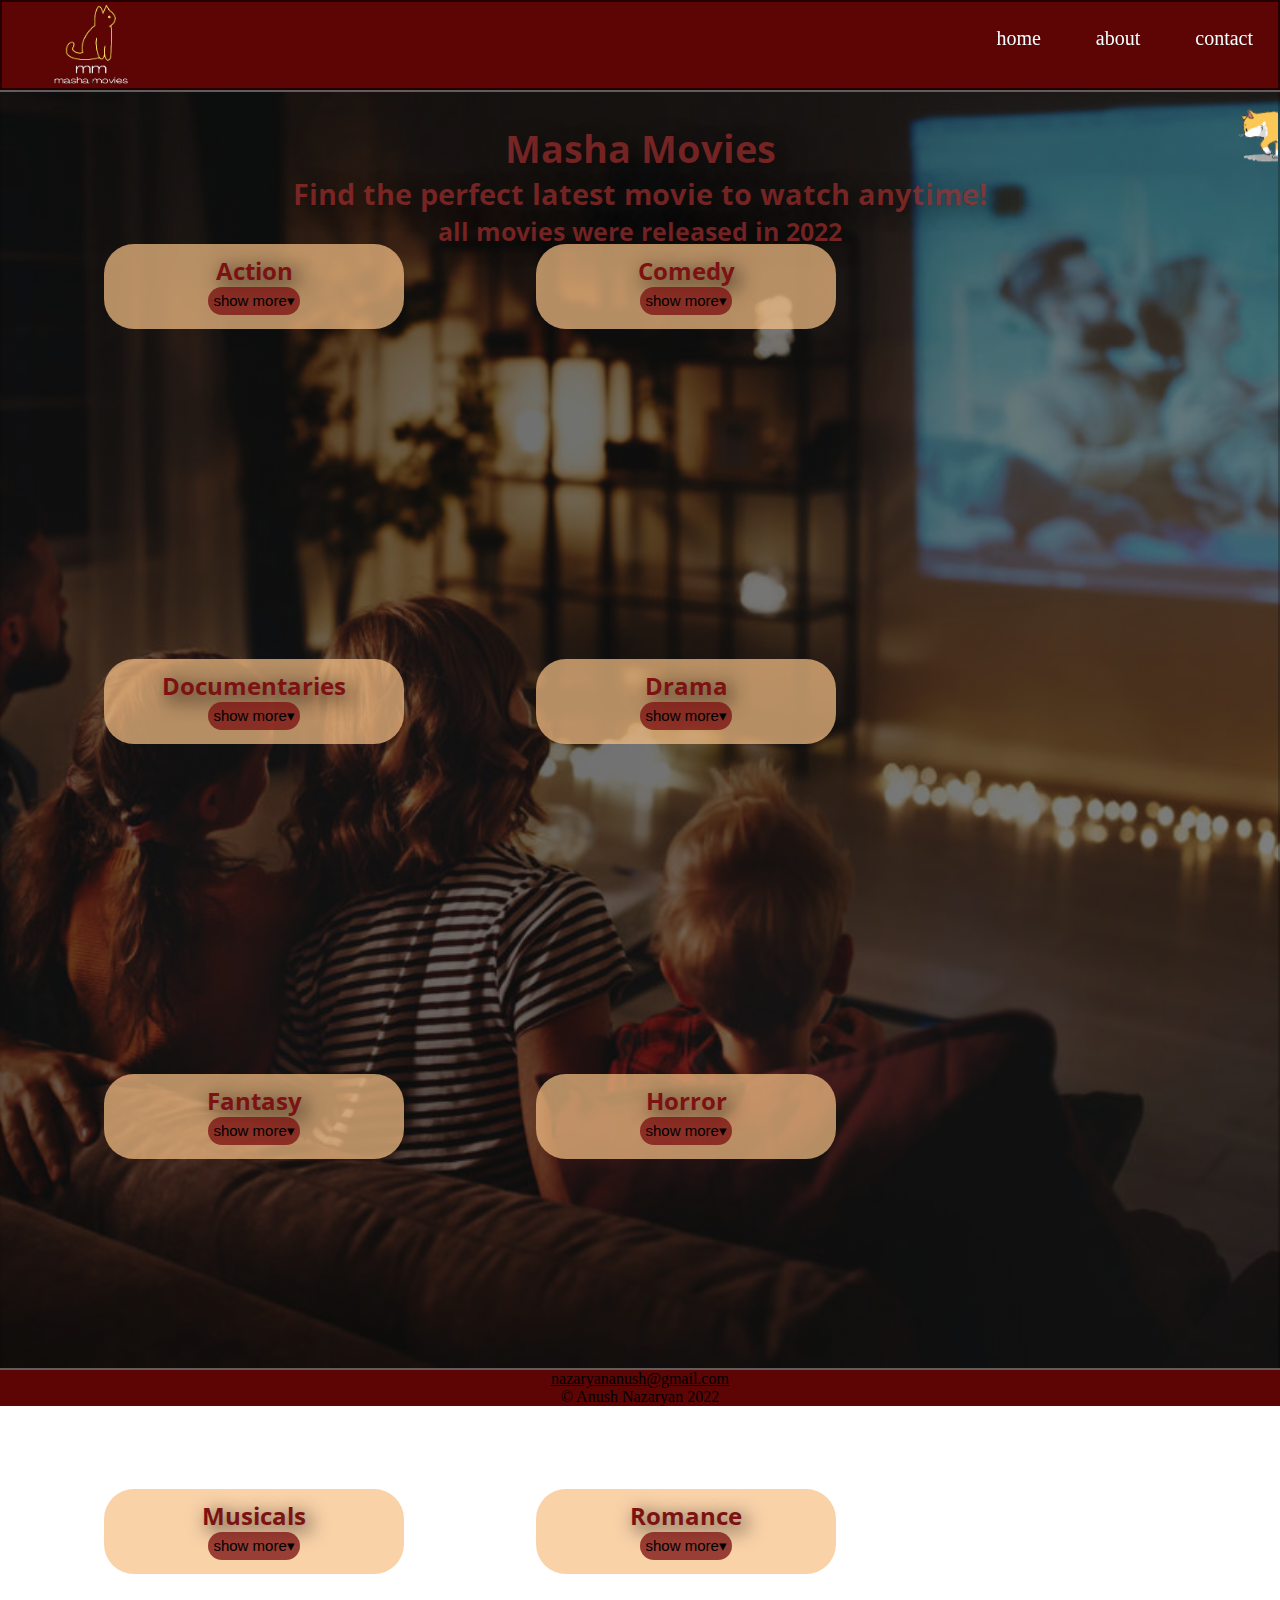
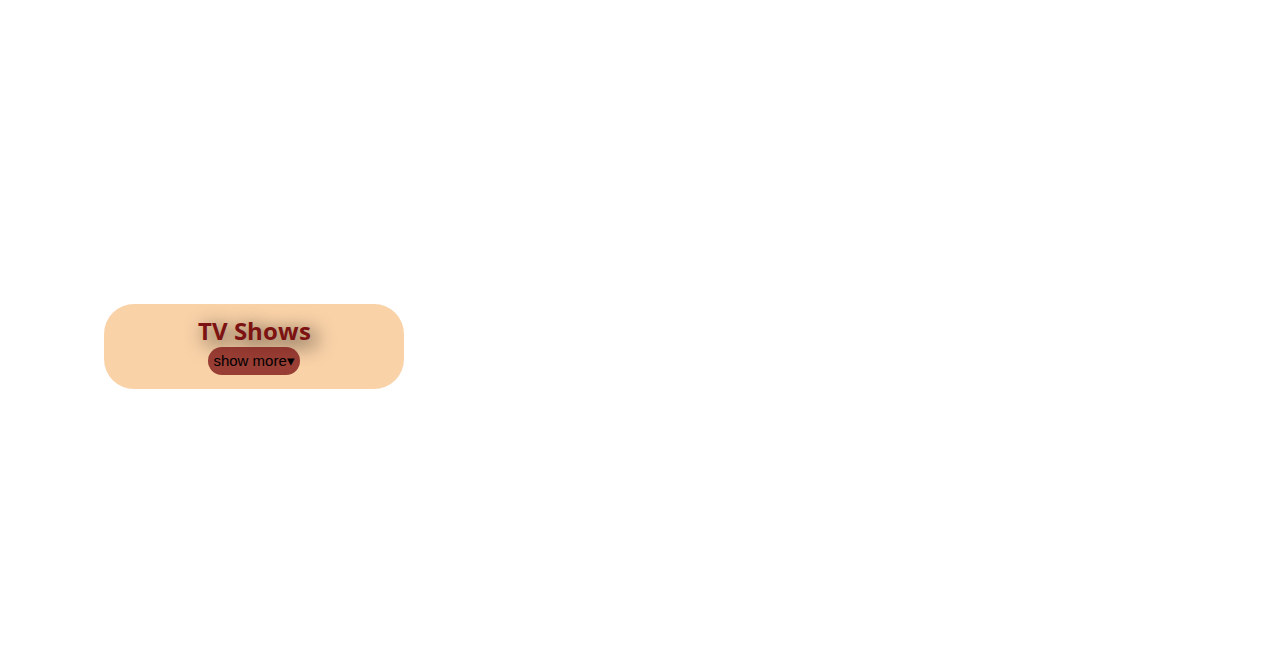
<file: index.html>
<!DOCTYPE html>
<html lang="en">
<head>
    <meta charset="UTF-8">
    <meta http-equiv="X-UA-Compatible" content="IE=edge">
    <meta name="viewport" content="width=device-width, initial-scale=1.0">
    <meta name="description" content="This is a description of your website">
    <link rel="preconnect" href="https://fonts.googleapis.com"> 
<link rel="preconnect" href="https://fonts.gstatic.com" crossorigin> 
<link href="https://fonts.googleapis.com/css2?family=Open+Sans:wght@300;500&display=swap" rel="stylesheet">
    <link rel="stylesheet" href="./css/style.css">
    <title>Home</title>
</head>
<body>
   
    <nav class="border">
        <div class="logo">
            <a href="https://annaz201816.github.io/FinalProjectRepository_August/" > <img src="./img/imageonline-co-transparentimage.jpg" height="180px" width="180px" alt="logo"></a>
        </div>  
    

    <ul>
        <a href="./index.html">
           <li>Home</li>
        </a>
        <a href="./about.html" > 
           <li>About</li>
        </a>
        <a href="./contact.html" >
           <li>Contact</li>
        </a>


    </ul>
</nav>

<main class="border">
    <div class="heroText">
        <h2>Masha Movies</h2>
        <h3>Find the perfect latest movie to watch anytime!</h3>
        <p>all movies were released in 2022</p>
        
    </div>

    <!-- <div class="backImg">
      <img src="./img/AdobeStock_289927915-scaled-e1577725809538.jpeg" alt="back">
    </div> -->
    

    <marquee behavior="scroll" direction="left">
        <img class="img1" src="./img/7d10d49f8cc89bde04981a5dfa644bad.gif" alt="catGif">
    </marquee>


    <div class="row">
        <div class="column">
            <h2>Action</h2>
            <!-- <p>(alphabetical order)</p> -->
            <div class="dropdown">
                <button class="dropbtn">show more▾</button>
                <div class="dropdown-content">
                  <a href="#"> 
                    <a href="https://www.imdb.com/title/tt6710474/" target="_blank">
                        <button>Everything Everywhere All at Once</button>
                    </a>
                  </a>
                  <a href="#">
                    <a href="https://www.imdb.com/title/tt8041270/" target="_blank">
                        <button>Jurrasic World Dominion</button>
                    </a>
                  </a>
                  <a href="#"> 
                    <a href="https://www.imdb.com/title/tt5834426/?ref_=fn_al_tt_1" target="_blank">
                        <button>Moonfall</button>
                    </a>
                  </a>
                  <a href="#"> 
                    <a href="https://www.imdb.com/title/tt12412888/" target="_blank">
                        <button>Sonic the Hedgehog 2</button>
                    </a>
                  </a>
                  <a href="#"> 
                    <a href="https://www.imdb.com/title/tt9783600/?ref_=fn_al_tt_1" target="_blank">
                        <button>Spiderhead</button>
                    </a>
                  </a>
                  <a href="#"> 
                    <a href="https://www.imdb.com/title/tt2463208/?ref_=nv_sr_srsg_0" target="_blank">
                        <button>The Adam Project</button>
                    </a>
                  </a>
                  <a href="#"> 
                    <a href="https://www.imdb.com/title/tt1877830/?ref_=nv_sr_srsg_0" target="_blank">
                        <button>The Batman</button>
                    </a>
                  </a>
                  <a href="#"> 
                    <a href="https://www.imdb.com/title/tt1649418/?ref_=nv_sr_srsg_0" target="_blank">
                        <button>The Gray Man</button>
                    </a>
                  </a>
                  <a href="#"> 
                    <a href="https://www.imdb.com/title/tt13320622/?ref_=fn_al_tt_1" target="_blank">
                        <button>The Lost City</button>
                    </a>
                  </a>
                  <a href="#"> 
                    <a href="https://www.imdb.com/title/tt11138512/?ref_=nv_sr_srsg_7" target="_blank">
                        <button>The Northman</button>
                    </a>
                  </a>
                </div>
              </div> 

        </div>
        <div class="column">
            <h2>Comedy</h2>
            <!-- <p>(alphabetical order)</p> -->
            <div class="dropdown">
                <button class="dropbtn">show more▾</button>
                <div class="dropdown-content">
                  <a href="#"> 
                    <a href="https://www.imdb.com/title/tt13249596/?ref_=fn_al_tt_1" target="_blank">
                        <button>Father of the Bride</button>
                    </a>
                  </a>
                  <a href="#">
                    <a href="https://www.imdb.com/title/tt6264654/?ref_=fn_al_tt_1" target="_blank">
                        <button>Free Guy</button>
                    </a>
                  </a>
                  <a href="#"> 
                    <a href="https://www.imdb.com/title/tt13352968/?ref_=fn_al_tt_1" target="_blank">
                        <button>Good Luck to You, Leo Grande</button>
                    </a>
                  </a>
                  <a href="#"> 
                    <a href="https://www.imdb.com/title/tt9848626/?ref_=nv_sr_srsg_5" target="_blank">
                        <button>Hotel Transylvania 4: Transformania</button>
                    </a>
                  </a>
                  <a href="#"> 
                    <a href="https://www.imdb.com/title/tt8009428/?ref_=fn_al_tt_1" target="_blank">
                        <button>Hustle</button>
                    </a>
                  </a>
                  <a href="#"> 
                    <a href="https://www.imdb.com/title/tt5113044/?ref_=nv_sr_srsg_1" target="_blank">
                        <button>Minions: The Rise of Gru</button>
                    </a>
                  </a>
                  <a href="#"> 
                    <a href="https://www.imdb.com/title/tt8115900/?ref_=fn_al_tt_1" target="_blank">
                        <button>The Bad Guys</button>
                    </a>
                  </a>
                  <a href="#"> 
                    <a href="https://www.imdb.com/title/tt7466442/?ref_=nv_sr_srsg_0" target="_blank">
                        <button>The Bob's Burgers Movie</button>
                    </a>
                  </a>
                  <a href="#"> 
                    <a href="https://www.imdb.com/title/tt11671006/?ref_=nv_sr_srsg_0" target="_blank">
                        <button>The Man from Toronto</button>
                    </a>
                  </a>
                  <a href="#"> 
                    <a href="https://www.imdb.com/title/tt8097030/?ref_=nv_sr_srsg_0" target="_blank">
                        <button>Turning Red</button>
                    </a>
                  </a>
                </div>
              </div> 
        </div>
        <div class="column">
            <h2>Documentaries</h2>
            <div class="dropdown">
                <button class="dropbtn">show more▾</button>
                <div class="dropdown-content">
                  <a href="#"> 
                    <a href="https://www.imdb.com/title/tt19768508/?ref_=fn_al_tt_1" target="_blank">
                        <button>Cyber Hell: Exposing an Internet Horror</button>
                    </a>
                  </a>
                  <a href="#">
                    <a href="https://www.imdb.com/title/tt21059520/?ref_=fn_al_tt_1" target="_blank">
                        <button>Girl in the Picture</button>
                    </a>
                  </a>
                  <a href="#"> 
                    <a href="https://www.imdb.com/title/tt20560404/?ref_=fn_al_tt_1" target="_blank">
                        <button>Keep Sweet: Pray and Obey</button>
                    </a>
                  </a>
                  <a href="#"> 
                    <a href="https://www.imdb.com/title/tt21098728/?ref_=nv_sr_srsg_0" target="_blank">
                        <button>Most Hated Man on the Planet</button>
                    </a>
                  </a>
                  <a href="#"> 
                    <a href="https://www.imdb.com/title/tt19704638/?ref_=fn_al_tt_1" target="_blank">
                        <button>Our Father</button>
                    </a>
                  </a>
                  <a href="#"> 
                    <a href="https://www.imdb.com/title/tt18555320/?ref_=nv_sr_srsg_0" target="_blank">
                        <button>Return to Space</button>
                    </a>
                  </a>
                  <a href="#"> 
                    <a href="https://www.imdb.com/title/tt19034332/?ref_=nv_sr_srsg_0" target="_blank">
                        <button>The Mystery of Marilyn Monroe: The Unheard Tapes</button>
                    </a>
                  </a>
                  <a href="#"> 
                    <a href="https://www.imdb.com/title/tt14992922/?ref_=nv_sr_srsg_0" target="_blank">
                        <button>The Tinder Swindler</button>
                    </a>
                  </a>
                  <a href="#"> 
                    <a href="https://www.imdb.com/title/tt16378482/?ref_=nv_sr_srsg_0" target="_blank">
                        <button>We met in Virtual Reality</button>
                    </a>
                  </a>
                  <a href="#"> 
                    <a href="https://www.imdb.com/title/tt19034522/?ref_=nv_sr_srsg_0" target="_blank">
                        <button>White Hot: The Rise and Fall of Abercrombie & Fitch</button>
                    </a>
                  </a>
                </div>
              </div> 
        </div>
        <div class="column">
            <h2>Drama</h2>
            <div class="dropdown">
              <button class="dropbtn">show more▾</button>
              <div class="dropdown-content">
                <a href="#"> 
                  <a href="https://www.imdb.com/title/tt14584284/" target="_blank">
                      <button>Alone Together</button>
                  </a>
                </a>
                <a href="#">
                  <a href="https://www.imdb.com/title/tt7657566/?ref_=nv_sr_srsg_0" target="_blank">
                      <button>Death on the Nile</button>
                  </a>
                </a>
                <a href="#"> 
                  <a href="https://www.imdb.com/title/tt2180339/?ref_=fn_al_tt_1" target="_blank">
                      <button>Deep Water</button>
                  </a>
                </a>
                <a href="#"> 
                  <a href="https://www.imdb.com/title/tt11252248/?ref_=nv_sr_srsg_0" target="_blank">
                      <button>Dog</button>
                  </a>
                </a>
                <a href="#"> 
                  <a href="https://www.imdb.com/title/tt11703710/?ref_=nv_sr_srsg_0" target="_blank">
                      <button>Downtown Abbey: A New Era</button>
                  </a>
                </a>
                <a href="#"> 
                  <a href="https://www.imdb.com/title/tt10298810/?ref_=nv_sr_srsg_0" target="_blank">
                      <button>Lightyear</button>
                  </a>
                </a>
                <a href="#"> 
                  <a href="https://www.imdb.com/title/tt13841850/?ref_=nv_sr_srsg_0" target="_blank">
                      <button>Men</button>
                  </a>
                </a>
                <a href="#"> 
                  <a href="https://www.imdb.com/title/tt11365186/?ref_=nv_sr_srsg_0" target="_blank">
                      <button>Redeeming Love</button>
                  </a>
                </a>
                <a href="#"> 
                  <a href="https://www.imdb.com/title/tt5322004/?ref_=fn_al_tt_1" target="_blank">
                      <button>Three Months</button>
                  </a>
                </a>
                <a href="#"> 
                  <a href="https://www.imdb.com/title/tt12004038/?ref_=nv_sr_srsg_0" target="_blank">
                      <button>Watcher</button>
                  </a>
                </a>
              </div>
            </div> 
        </div>
        <div class="column">
            <h2>Fantasy</h2>
            <div class="dropdown">
              <button class="dropbtn">show more▾</button>
              <div class="dropdown-content">
                <a href="#"> 
                  <a href="https://www.imdb.com/title/tt7813294/?ref_=nv_sr_srsg_0" target="_blank">
                      <button>A Fairy Tale After All</button>
                  </a>
                </a>
                <a href="#">
                  <a href="https://www.imdb.com/title/tt11541872/?ref_=fn_al_tt_1" target="_blank">
                      <button>Big Bug</button>
                  </a>
                </a>
                <a href="#"> 
                  <a href="https://www.imdb.com/title/tt10308878/?ref_=nv_sr_srsg_0" target="_blank">
                      <button>Big Gold Brick</button>
                  </a>
                </a>
                <a href="#"> 
                  <a href="https://www.imdb.com/title/tt13094586/?ref_=nv_sr_srsg_0" target="_blank">
                      <button>Cosmic Dawn</button>
                  </a>
                </a>
                <a href="#"> 
                  <a href="https://www.imdb.com/title/tt9419884/?ref_=fn_al_tt_1" target="_blank">
                      <button>Doctor Strange in the Multiverse of Madness</button>
                  </a>
                </a>
                <a href="#"> 
                  <a href="https://www.imdb.com/title/tt4123432/?ref_=nv_sr_srsg_0" target="_blank">
                      <button>Fantastic Beasts: The Secrets of Dumbledore</button>
                  </a>
                </a>
                <a href="#"> 
                  <a href="https://www.imdb.com/title/tt1798632/?ref_=nv_sr_srsg_0" target="_blank">
                      <button>Fire Starter</button>
                  </a>
                </a>
                <a href="#"> 
                  <a href="https://www.imdb.com/title/tt8851148/?ref_=nv_sr_srsg_10" target="_blank">
                      <button>The In Between</button>
                  </a>
                </a>
                <a href="#"> 
                  <a href="https://www.imdb.com/title/tt1023464/?ref_=nv_sr_srsg_0" target="_blank">
                      <button>The Lost Girls</button>
                  </a>
                </a>
                <a href="#"> 
                  <a href="https://www.imdb.com/title/tt9288046/?ref_=nv_sr_srsg_0" target="_blank">
                      <button>The Sea Beast</button>
                  </a>
                </a>
              </div>
            </div> 
        </div>
        <div class="column">
            <h2>Horror</h2>
            <div class="dropdown">
              <button class="dropbtn">show more▾</button>
              <div class="dropdown-content">
                <a href="#"> 
                  <a href="https://www.imdb.com/title/tt11514780/?ref_=fn_al_tt_1" target="_blank">
                      <button>Choose or Die</button>
                  </a>
                </a>
                <a href="#">
                  <a href="https://www.imdb.com/title/tt13403046/?ref_=fn_al_tt_1" target="_blank">
                      <button>Fresh</button>
                  </a>
                </a>
                <a href="#"> 
                  <a href="https://www.imdb.com/title/tt12519030/?ref_=nv_sr_srsg_0" target="_blank">
                      <button>Hatching</button>
                  </a>
                </a>
                <a href="#"> 
                  <a href="https://www.imdb.com/title/tt18968540/?ref_=nv_sr_srsg_0" target="_blank">
                      <button>Incantation</button>
                  </a>
                </a>
                <a href="#"> 
                  <a href="https://www.imdb.com/title/tt11286210/?ref_=nv_sr_srsg_8" target="_blank">
                      <button>Master</button>
                  </a>
                </a>
                <a href="#"> 
                  <a href="https://www.imdb.com/title/tt11245972/" target="_blank">
                      <button>Scream</button>
                  </a>
                </a>
                <a href="#"> 
                  <a href="https://www.imdb.com/title/tt14550642/?ref_=nv_sr_srsg_0" target="_blank">
                      <button>The Cellar</button>
                  </a>
                </a>
                <a href="#"> 
                  <a href="https://www.imdb.com/title/tt10509906/?ref_=nv_sr_srsg_0" target="_blank">
                      <button>The Coven: The Long Night</button>
                  </a>
                </a>
                <a href="#"> 
                  <a href="https://www.imdb.com/title/tt13235822/?ref_=nv_sr_srsg_0" target="_blank">
                      <button>Umma</button>
                  </a>
                </a>
                <a href="#"> 
                  <a href="https://www.imdb.com/title/tt13560574/?ref_=nv_sr_srsg_0" target="_blank">
                      <button>X</button>
                  </a>
                </a>
              </div>
            </div> 
        </div>
        <div class="column">
            <h2>Musicals</h2>
            <div class="dropdown">
              <button class="dropbtn">show more▾</button>
              <div class="dropdown-content">
                <a href="#"> 
                  <a href="https://www.imdb.com/title/tt14696284/?ref_=nv_sr_srsg_0" target="_blank">
                      <button>Better Nate Than Ever</button>
                  </a>
                </a>
                <a href="#">
                  <a href="https://www.imdb.com/title/tt1596342/?ref_=nv_sr_srsg_0" target="_blank">
                      <button>Disenchanted</button>
                  </a>
                </a>
                <a href="#"> 
                  <a href="https://www.imdb.com/title/tt14590650/?ref_=nv_sr_srsg_6" target="_blank">
                      <button>Don Juan</button>
                  </a>
                </a>
                <a href="#"> 
                  <a href="https://www.imdb.com/title/tt3704428/?ref_=fn_al_tt_1" target="_blank">
                      <button>Elvis</button>
                  </a>
                </a>
                <a href="#"> 
                  <a href="https://www.imdb.com/title/tt14109994/?ref_=nv_sr_srsg_0" target="_blank">
                      <button>Hollywood Stargirl</button>
                  </a>
                </a>
                <a href="#"> 
                  <a href="https://www.imdb.com/title/tt12193804/?ref_=nv_sr_srsg_0" target="_blank">
                      <button>I Wanna Dance with Somebody</button>
                  </a>
                </a>
                <a href="#"> 
                  <a href="https://www.imdb.com/title/tt12141112/?ref_=nv_sr_srsg_0" target="_blank">
                      <button>Metal Lords</button>
                  </a>
                </a>
                <a href="#"> 
                  <a href="https://www.imdb.com/title/tt2201261/?ref_=nv_sr_srsg_0" target="_blank">
                      <button>The Sky Is Everywhere</button>
                  </a>
                </a>
                <a href="#"> 
                  <a href="https://www.imdb.com/title/tt10160886/?ref_=nv_sr_srsg_0" target="_blank">
                      <button>The Sneakerella</button>
                  </a>
                </a>
                <a href="#"> 
                  <a href="https://www.imdb.com/title/tt19867058/?ref_=nv_sr_srsg_0" target="_blank">
                      <button>Trevor: The Musical</button>
                  </a>
                </a>
              </div>
            </div> 
        </div>
        <div class="column">
            <h2>Romance</h2>
            <div class="dropdown">
              <button class="dropbtn">show more▾</button>
              <div class="dropdown-content">
                <a href="#"> 
                  <a href="https://www.imdb.com/title/tt15215512/?ref_=nv_sr_srsg_0" target="_blank">
                      <button>A Perfect Pairing</button>
                  </a>
                </a>
                <a href="#">
                  <a href="https://www.imdb.com/title/tt11464446/?ref_=nv_sr_srsg_0" target="_blank">
                      <button>Anything's Possible</button>
                  </a>
                </a>
                <a href="#"> 
                  <a href="https://www.imdb.com/title/tt11364112/" target="_blank">
                      <button>Beauty</button>
                  </a>
                </a>
                <a href="#"> 
                  <a href="https://www.imdb.com/title/tt15096128/?ref_=nv_sr_srsg_3" target="_blank">
                      <button>Crush</button>
                  </a>
                </a>
                <a href="#"> 
                  <a href="https://www.imdb.com/title/tt14247286/?ref_=nv_sr_srsg_0" target="_blank">
                      <button>Four to Dinner</button>
                  </a>
                </a>
                <a href="#"> 
                  <a href="https://www.imdb.com/title/tt10223460/?ref_=nv_sr_srsg_0" target="_blank">
                      <button>Marry Me</button>
                  </a>
                </a>
                <a href="#"> 
                  <a href="https://www.imdb.com/title/tt15143222/?ref_=nv_sr_srsg_0" target="_blank">
                      <button>My Fake Boyfriend</button>
                  </a>
                </a>
                <a href="#"> 
                  <a href="https://www.imdb.com/title/tt13456318/?ref_=nv_sr_srsg_0" target="_blank">
                      <button>Persuasion</button>
                  </a>
                </a>
                <a href="#"> 
                  <a href="https://www.imdb.com/title/tt4081630/?ref_=nv_sr_srsg_0" target="_blank">
                      <button>The Valet</button>
                  </a>
                </a>
                <a href="#"> 
                  <a href="https://www.imdb.com/title/tt13276352/?ref_=nv_sr_srsg_0" target="_blank">
                      <button>Toscana</button>
                  </a>
                </a>
              </div>
            </div> 
        </div>
        <div class="column">
            <h2>TV Shows</h2>
            <div class="dropdown">
              <button class="dropbtn">show more▾</button>
              <div class="dropdown-content">
                <a href="#"> 
                  <a href="https://www.imdb.com/title/tt12306692/?ref_=nv_sr_srsg_0" target="_blank">
                      <button>American Horror Stories</button>
                  </a>
                </a>
                <a href="#">
                  <a href="https://www.imdb.com/title/tt11444366/?ref_=nv_sr_srsg_0" target="_blank">
                      <button>Becoming Elizabeth</button>
                  </a>
                </a>
                <a href="#"> 
                  <a href="https://www.imdb.com/title/tt13729648/?ref_=fn_al_tt_1" target="_blank">
                      <button>Candy</button>
                  </a>
                </a>
                <a href="#"> 
                  <a href="https://www.imdb.com/title/tt14271498/?ref_=fn_al_tt_1" target="_blank">
                      <button>Loot</button>
                  </a>
                </a>
                <a href="#"> 
                  <a href="https://www.imdb.com/title/tt13075042/?ref_=nv_sr_srsg_0" target="_blank">
                      <button>Pretty Little Liars: Original Sin</button>
                  </a>
                </a>
                <a href="#"> 
                  <a href="https://www.imdb.com/title/tt11280740/?ref_=nv_sr_srsg_0" target="_blank">
                      <button>Severance</button>
                  </a>
                </a>
                <a href="#"> 
                  <a href="https://www.imdb.com/title/tt2953250/?ref_=nv_sr_srsg_0" target="_blank">
                      <button>Shining Girls</button>
                  </a>
                </a>
                <a href="#"> 
                  <a href="https://www.imdb.com/title/tt4574334/?ref_=fn_al_tt_1" target="_blank">
                      <button>Stranger Things</button>
                  </a>
                </a>
                <a href="#"> 
                  <a href="https://www.imdb.com/title/tt10166622/?ref_=nv_sr_srsg_0" target="_blank">
                      <button>The Dropout</button>
                  </a>
                </a>
                <a href="#"> 
                  <a href="https://www.imdb.com/title/tt1998372/?ref_=nv_sr_srsg_0" target="_blank">
                      <button>Under the Banner of Heaven</button>
                  </a>
                </a>
              </div>
            </div> 
        </div>
    </div>
    
    
</main>


<footer>
    <a href="mailto:nazaryananush@gmail.com">nazaryananush@gmail.com</a>

    <p>&copy; Anush Nazaryan 2022</p>
</footer>


</body>
</html>
</file>
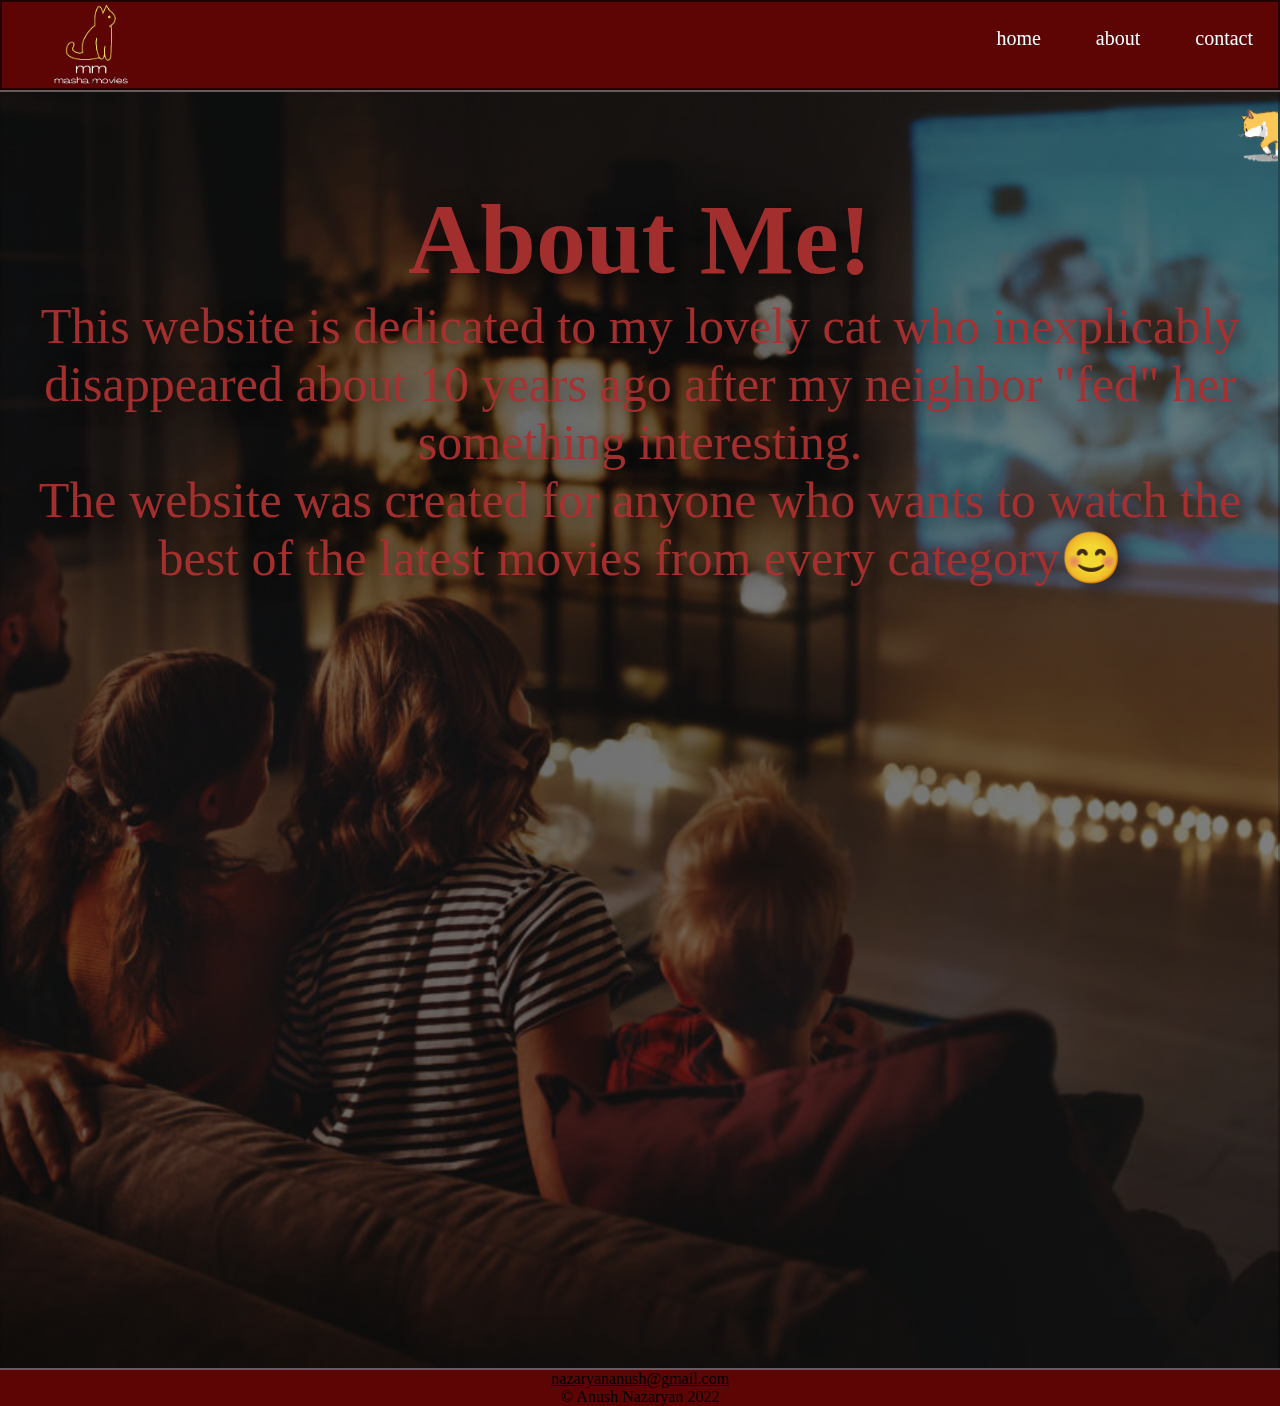
<file: about.html>
<!DOCTYPE html>
<html lang="en">
<head>
    <meta charset="UTF-8">
    <meta http-equiv="X-UA-Compatible" content="IE=edge">
    <meta name="viewport" content="width=device-width, initial-scale=1.0">
    <link rel="stylesheet" href="./css/about.css">
    <link rel="preconnect" href="https://fonts.gstatic.com" crossorigin> 
<link href="https://fonts.googleapis.com/css2?family=Open+Sans:wght@300;500&display=swap" rel="stylesheet">
    <title>About</title>
</head>
<body>

  <nav class="border">
        <div class="logo">
            <a href="/index.html" > <img src="./img/imageonline-co-transparentimage.jpg" height="180px" width="180px" alt="logo"></a>
        </div>  
    

    <ul>
        <a href="./index.html">
           <li>Home</li>
        </a>
        <a href="./about.html" >
           <li>About</li>
        </a>
        <a href="./contact.html" >
           <li>Contact</li>
        </a>


    </ul>
</nav>
<main class="border">
    
    <marquee behavior="scroll" direction="left">
         <img class="img1" src="./img/7d10d49f8cc89bde04981a5dfa644bad.gif" alt="catGif">
    </marquee>

    <div class="heroText">
        <h1>About Me!</h1>
        <p>This website is dedicated to my lovely cat who inexplicably disappeared about 10 years ago after my neighbor "fed" her something interesting.</p>
        <p>The website was created for anyone who wants to watch the best of the latest movies from every category😊</p>
    </div>


    <div class="video">
       <iframe width="800" height="500" src="https://www.youtube.com/embed/jfKfPfyJRdk" title="YouTube video player" frameborder="0" allow="accelerometer; autoplay; clipboard-write; encrypted-media; gyroscope; picture-in-picture" allowfullscreen></iframe>
    </div>

   <div class="lastText">
    <h2></h2>
   </div>
</main>

<footer>
    <a href="mailto:nazaryananush@gmail.com">nazaryananush@gmail.com</a>

    <p>&copy; Anush Nazaryan 2022</p>
</footer>

</body>
</html>
</file>
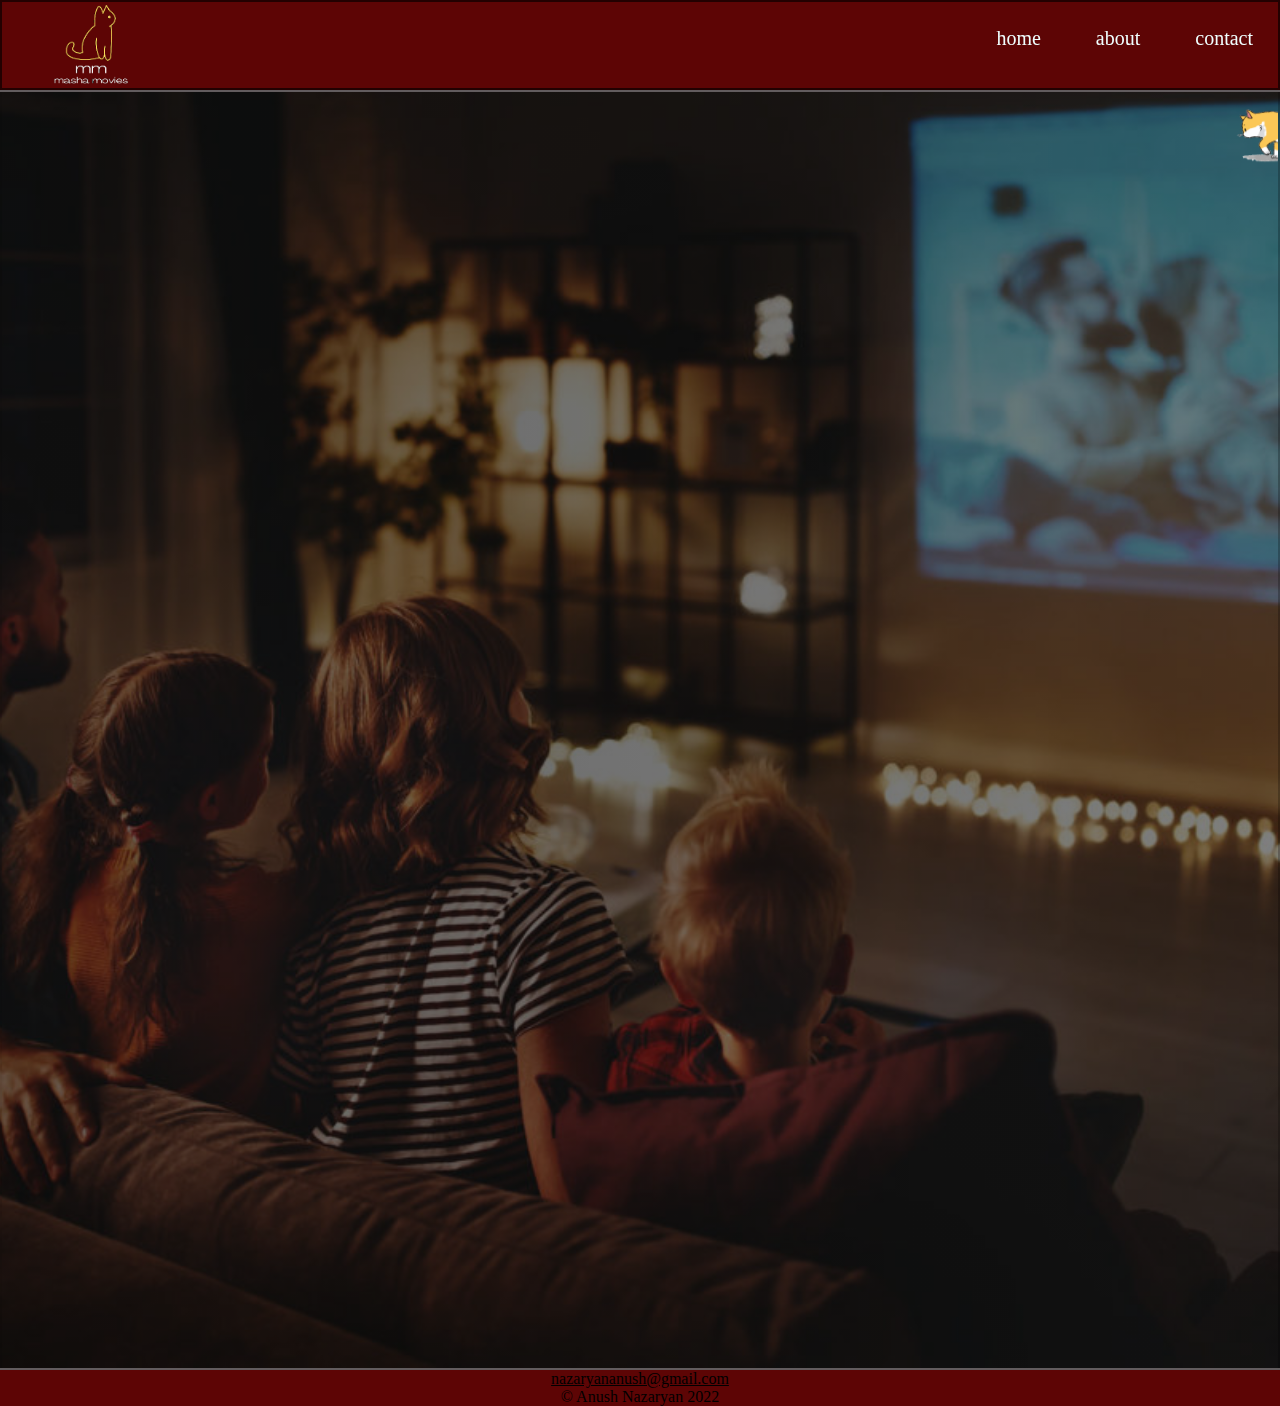
<file: contact.html>
<!DOCTYPE html>
<html lang="en">
<head>
    <meta charset="UTF-8">
    <meta http-equiv="X-UA-Compatible" content="IE=edge">
    <meta name="viewport" content="width=device-width, initial-scale=1.0">
    <link rel="stylesheet" href="./css/contact.css">
    <title>Contact</title>
</head>
<body>
    <nav class="border">
        <div class="logo">
            <a href="/index.html" > <img src="./img/imageonline-co-transparentimage.jpg" height="180px" width="180px" alt="logo"></a>
        </div>  
    

    <ul>
        <a href="./index.html">
           <li>Home</li>
        </a>
        <a href="./about.html" >
           <li>About</li>
        </a>
        <a href="./contact.html" >
           <li>Contact</li>
        </a>


    </ul>
</nav>
<main class="border">
    
    <marquee behavior="scroll" direction="left">
         <img class="img1" src="./img/7d10d49f8cc89bde04981a5dfa644bad.gif" alt="catGif">
    </marquee>

    <div class="form">
        <!-- form.123formbuilder.com script begins here --><iframe allowTransparency="true" style="min-height:300px; height:inherit; overflow:auto;" width="50%" id="contactform123" name="contactform123" marginwidth="0" marginheight="0" frameborder="0" src="https://form.123formbuilder.com/my-contact-form-6218078.html"><p>Your browser does not support iframes. The contact form cannot be displayed. Please use another contact method (phone, fax etc)</p></iframe><!-- form.123formbuilder.com script ends here -->
    </div>

</main>

<footer>
    <a href="mailto:nazaryananush@gmail.com">nazaryananush@gmail.com</a>

    <p>&copy; Anush Nazaryan 2022</p>
</footer>
</body>
</html>
</file>
<file: css/style.css>
*{
    margin: 0;
    padding: 0;
    box-sizing: border-box;
}

.border{
    border-width: 2px;
    border-style: solid;
    border-color: rgba(0, 0, 0, 0.614);

}

nav{
    position: sticky;
    top: 0;
    z-index: 1;
    width: 100vw;
    height: 90px;
    background-color: rgba(91, 2, 2, 0.989);
}
nav ul{
    list-style-type: none;
    text-align: center;
    float: right;
}
nav ul a{

    text-transform: lowercase;
    text-decoration: none;
    font-size: 20px;
    padding-top: 40px;
    padding-bottom: 46px;
    
    
}


nav ul a:link{
    color: azure;
} 

nav ul a:visited{
    color: rgb(0, 0, 0);

}

nav ul a:hover{
    color: white;
}

nav ul a:active{
    color: rgb(52, 127, 212);
}

nav ul a li{
    display: inline-block;
    margin: 25px 25px;
}

main{
    width: 100vw;
    height: 100vw;
    background-color: lavenderblush;
    background-image: linear-gradient(to right, rgba(0, 0, 0, 0.6), rgba(0, 0, 0, 0.5)), url('../img/newAdobeStock_289927915-scaled-e1577725809538.jpg');
    background-repeat: no-repeat;
    background-size: cover;
    background-position: center;
    text-align: center; 

}

.heroText{
    color: rgba(169, 48, 48, 0.661);
    height: 150px;
    position: absolute;
    top: 22%;
    left: 50%;
    transform: translate(-50%, -50%);
    font-size: 25px;
    font-family: 'Open Sans', sans-serif;
    font-weight: bolder;
    text-shadow: 10px 5px 20px rgba(0, 0, 0, 0.50);
    -webkit-text-stroke-color: black;
    -webkit-text-stroke-width: 0.1px;
    white-space: nowrap;
}

.logo{
    position: absolute;
    float: left;
    top: -65%;
}

footer{
    text-align: center;
    background-color: rgba(91, 2, 2, 0.989);
    
}

footer a{
    color: black;
}

.img1{
    width: 140px;
    /* position: sticky; */
}

.row{
    content: "";
    display: table;
    clear: both;
}

.column{
    float: left;
    width: 300px;
    height: 85px;
    padding: 10px;
    margin: 30px;
    margin-bottom: 300px;
    color: rgb(124, 18, 18);
    text-shadow: 5px 5px 20px black;
    background-color: rgba(246, 192, 134, 0.718);
    position: relative;
    top: 32px;
    text-align: center;
    margin-left: 8%;
    border-radius:30px;
    font-family: 'Open Sans', sans-serif;
    
}

.dropbtn{
    background-color: rgba(124, 18, 18, 0.771);
    color: rgb(0, 0, 0);
    padding: 5px;
    font-size: 15px;
    border: none;
    border-radius:30px;

}

.dropdown{
    position: relative;
    display: inline-block;
}

.dropdown-content{
    display: none;
    position: relative;
    /* background-color: rgba(193, 156, 55, 0.641); */
    /* min-width: -150%; */
    /* box-shadow: 0px 8px 16px 0px rgba(0,0,0,0.2); */
    z-index: 1;
    text-align: center;
    width: 250px;
    
}

.dropdown-content a {
    color: rgb(0, 0, 0);
    /* padding: 12px 16px; */
    text-decoration: none;
    display: block;
    background-color: #be2929ba;
    font-size: 25px;
    border-radius:30px;

  } 
  
  .dropdown-content a:hover {background-color: rgb(255, 255, 255);} 
  
  .dropdown:hover .dropdown-content {display: block;} 
  
  .dropdown:hover .dropbtn {background-color: #be2929c8;}  

  .dropdown-content a a button{
    font-size: 100px;
  }

.dropdown-content a button{
    background-color: transparent;
    border: none;
    font-size: 13px;
    font-family: 'Open Sans', sans-serif;
    
}
</file>
<file: css/about.css>
*{
    margin: 0;
    padding: 0;
    box-sizing: border-box;
}
.border{
    border-width: 2px;
    border-style: solid;
    border-color: rgba(0, 0, 0, 0.614);

}

nav{
    position: sticky;
    top: 0;
    z-index: 1;
    width: 100vw;
    height: 90px;
    background-color: rgba(91, 2, 2, 0.989);
}
nav ul{
    list-style-type: none;
    text-align: center;
    float: right;
}
nav ul a{

    text-transform: lowercase;
    text-decoration: none;
    font-size: 20px;
    padding-top: 40px;
    padding-bottom: 46px;
    
    
}


nav ul a:link{
    color: azure;
} 

nav ul a:visited{
    color: rgb(0, 0, 0);

}

nav ul a:hover{
    color: white;
}

nav ul a:active{
    color: rgb(52, 127, 212);
}

nav ul a li{
    display: inline-block;
    margin: 25px 25px;
}

main{
    width: 100vw;
    height: 100vw;
    background-color: lavenderblush;
    background-image: linear-gradient(to right, rgba(0, 0, 0, 0.6), rgba(0, 0, 0, 0.5)), url('../img/newAdobeStock_289927915-scaled-e1577725809538.jpg');
    background-repeat: no-repeat;
    background-size: cover;
    background-position: center;
    text-align: center; 
    
}

.logo{
    position: absolute;
    float: left;
    top: -65%;
}

.img1{
    width: 140px;
    /* position: sticky; */
}

.heroText{
    color: rgba(169, 48, 48, 0.955);
    height: 150px;
    font-size: 50px;
    text-shadow: 10px 5px 20px rgba(0, 0, 0, 0.50);
}

.video{
    margin-top: 390px;
    /* box-shadow: 10px 5px 20px rgba(0, 0, 0, 0.50); */
    
}

footer{
    text-align: center;
    background-color: rgba(91, 2, 2, 0.989);
    
}

footer a{
    color: black;
}
</file>
<file: css/contact.css>
*{
    margin: 0;
    padding: 0;
    box-sizing: border-box;
}
.border{
    border-width: 2px;
    border-style: solid;
    border-color: rgba(0, 0, 0, 0.614);

}

nav{
    position: sticky;
    top: 0;
    z-index: 1;
    width: 100vw;
    height: 90px;
    background-color: rgba(91, 2, 2, 0.989);
}
nav ul{
    list-style-type: none;
    text-align: center;
    float: right;
}
nav ul a{

    text-transform: lowercase;
    text-decoration: none;
    font-size: 20px;
    padding-top: 40px;
    padding-bottom: 46px;
    
    
}


nav ul a:link{
    color: azure;
} 

nav ul a:visited{
    color: rgb(0, 0, 0);

}

nav ul a:hover{
    color: white;
}

nav ul a:active{
    color: rgb(52, 127, 212);
}

nav ul a li{
    display: inline-block;
    margin: 25px 25px;
}

main{
    width: 100vw;
    height: 100vw;
    background-color: lavenderblush;
    background-image: linear-gradient(to right, rgba(0, 0, 0, 0.6), rgba(0, 0, 0, 0.5)), url('../img/newAdobeStock_289927915-scaled-e1577725809538.jpg');
    background-repeat: no-repeat;
    background-size: cover;
    background-position: center;
    text-align: center; 
    
}

.logo{
    position: absolute;
    float: left;
    top: -65%;
}

.img1{
    width: 140px;
    /* position: sticky; */
}

footer{
    text-align: center;
    background-color: rgba(91, 2, 2, 0.989);
    
}

footer a{
    color: black;
}

.form{
    position: relative;
    height: 80vw;
    border-radius: 30px;
}
</file>
